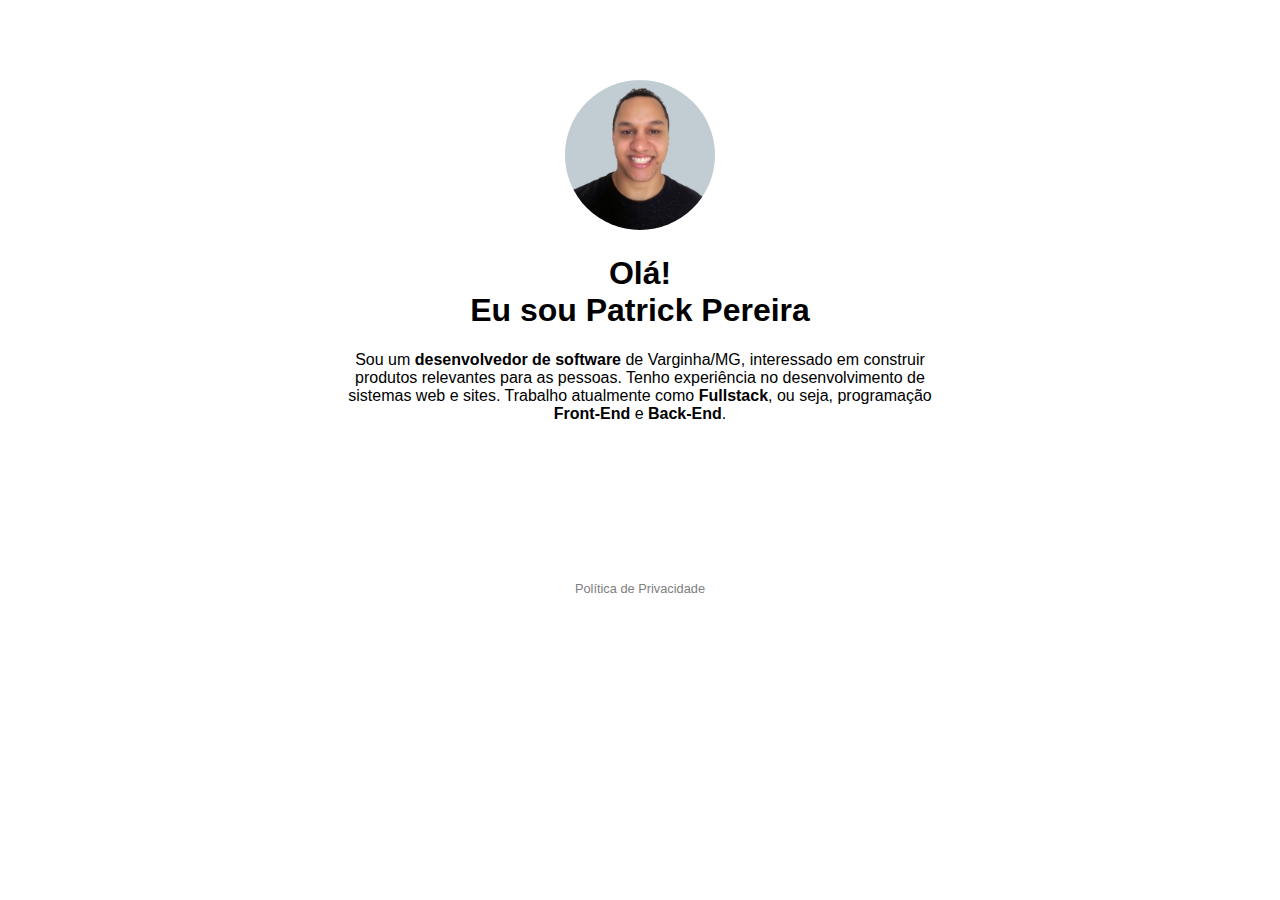
<file: index.html>
<!DOCTYPE html>
<html lang="pt-BR">

<head>
  <!-- Global site tag (gtag.js) - Google Analytics -->
  <script async src="https://www.googletagmanager.com/gtag/js?id=UA-138595896-1"></script>
  <script>
    window.dataLayer = window.dataLayer || [];
    function gtag() { dataLayer.push(arguments); }
    gtag('js', new Date());

    gtag('config', 'UA-138595896-1');
  </script>

  <meta charset="UTF-8">

  <meta name="viewport" content="width=device-width, initial-scale=1.0">
  <meta http-equiv="X-UA-Compatible" content="ie=edge">
  <meta name="description"
    content="Desenvolvedor de software em Varginha/MG, programador ou web designer. Freelancer nas horas vagas." />
  <title>Patrick Pereira - Desenvolvedor de Software</title>
  <!-- Open Graph / Facebook -->
  <meta property="og:type" content="website">
  <meta property="og:url" content="https://patrickpereirak.github.io/">
  <meta property="og:title" content="Patrick Pereira - Desenvolvedor de Software">
  <meta property="og:description"
    content="Desenvolvedor de software, programador ou web designer. Freelancer nas horas vagas.">
  <meta property="og:image" content="https://patrickpereirak.github.io/images/patrick-pereira-profile.jpg">

  <!-- Twitter -->
  <meta property="twitter:card" content="summary_large_image">
  <meta property="twitter:url" content="https://patrickpereirak.github.io/">
  <meta property="twitter:title" content="Patrick Pereira - Desenvolvedor de Software">
  <meta property="twitter:description"
    content="Desenvolvedor de software, programador ou web designer. Freelancer nas horas vagas.">
  <meta property="twitter:image" content="https://patrickpereirak.github.io/images/patrick-pereira-profile.jpg">

  <link rel="shortcut icon" href="images/favicon.ico" />
  <link rel="stylesheet" href="https://use.fontawesome.com/releases/v5.8.1/css/all.css"
    integrity="sha384-50oBUHEmvpQ+1lW4y57PTFmhCaXp0ML5d60M1M7uH2+nqUivzIebhndOJK28anvf" crossorigin="anonymous">
  <link rel="stylesheet" href="style.css">
</head>

<body>
  <main class="main">
    <div class="img-container"><img class="image" src="images/patrick-pereira-profile.jpg"
        alt="Foto de Patrick Pereira" /></div>
    <h1 class="title">Olá!<br />Eu sou Patrick Pereira</h1>
    <p class="about">Sou um <strong>desenvolvedor de software</strong> de Varginha/MG, interessado em construir produtos
      relevantes para as pessoas. Tenho experiência no desenvolvimento de sistemas web e sites. Trabalho atualmente como
      <strong>Fullstack</strong>, ou seja, programação <strong>Front-End</strong> e <strong>Back-End</strong>.
    </p>
    <div class="social">
      <a href="mailto:patrickpereirak@gmail" target="_blank" rel="noopener noreferrer"
        title="Abre o aplicativo de email"><i class="fas fa-envelope"></i></a>
      <a href="https://www.linkedin.com/in/patrickpereirak" target="_blank" rel="noopener noreferrer"
        title="Abre o LinkedIn em nova aba"><i class="fab fa-linkedin"></i></a>
      <a href="https://twitter.com/patrickpereirak" target="_blank" rel="noopener noreferrer"
        title="Abre o Twitter em nova aba"><i class="fab fa-twitter"></i></a>
      <a href="https://github.com/patrickpereirak" target="_blank" rel="noopener noreferrer"
        title="Abre o GitHub em nova aba"><i class="fab fa-github"></i></a>
    </div>
    <div class="politica">
      <a href="/politica-de-privacidade.html">Política de Privacidade</a>
    </div>
  </main>
</body>

</html>
</file>
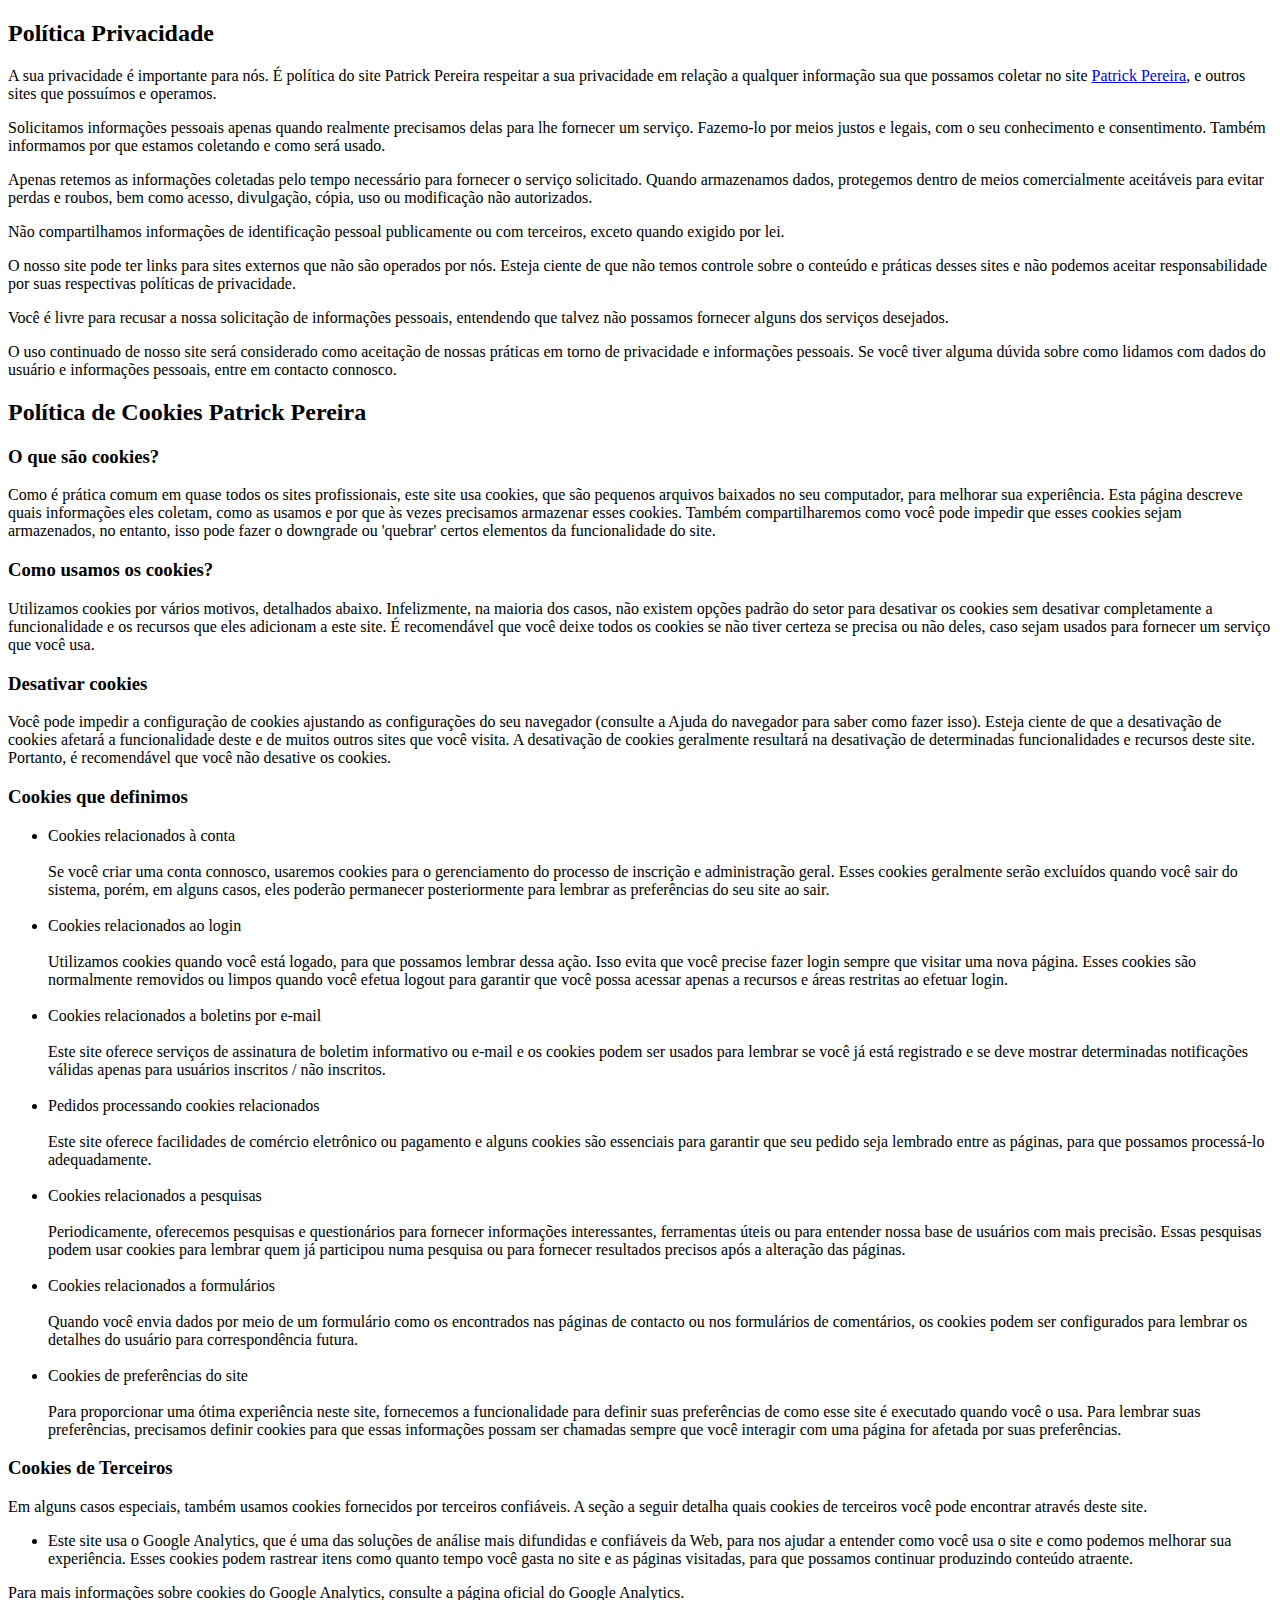
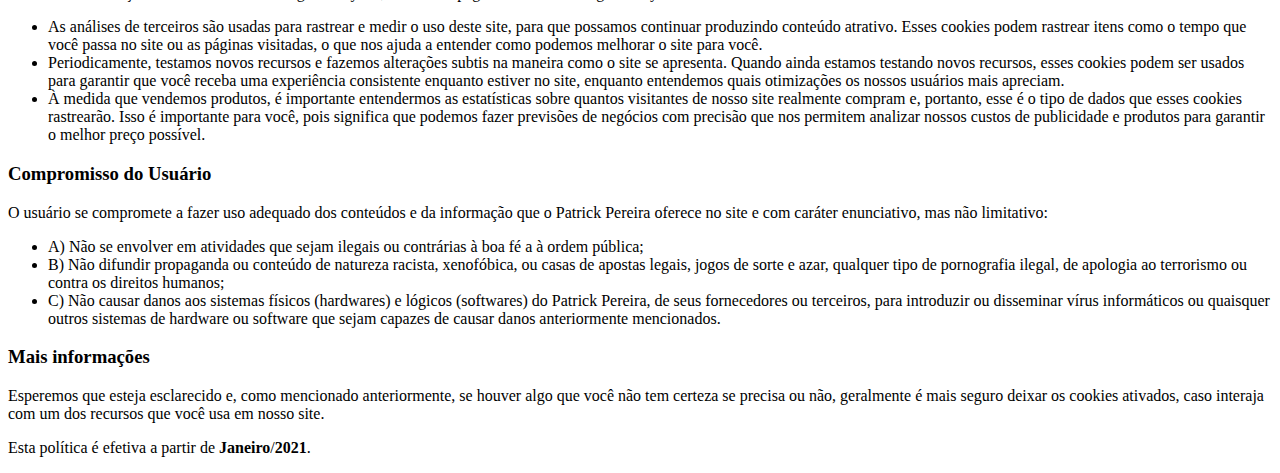
<file: politica-de-privacidade.html>
<!DOCTYPE html>
<html lang="pt-BR">

<head>
  <meta charset="UTF-8">
  <meta http-equiv="X-UA-Compatible" content="IE=edge">
  <meta name="viewport" content="width=device-width, initial-scale=1.0">
  <title>Patrick Pereira</title>
</head>

<body>
  <main>
    <h2>Política Privacidade</h2>
  <p>A sua privacidade é importante para nós. É política do site Patrick Pereira respeitar a sua privacidade em relação a
    qualquer informação sua que possamos coletar no site <a href=https://patrickpereirak.github.io>Patrick Pereira</a>,
    e outros sites que possuímos e operamos.</p>
  <p>Solicitamos informações pessoais apenas quando realmente precisamos delas para lhe fornecer um serviço. Fazemo-lo
    por meios justos e legais, com o seu conhecimento e consentimento. Também informamos por que estamos coletando e
    como será usado. </p>
  <p>Apenas retemos as informações coletadas pelo tempo necessário para fornecer o serviço solicitado. Quando
    armazenamos dados, protegemos dentro de meios comercialmente aceitáveis ​​para evitar perdas e roubos, bem como
    acesso, divulgação, cópia, uso ou modificação não autorizados.</p>
  <p>Não compartilhamos informações de identificação pessoal publicamente ou com terceiros, exceto quando exigido por
    lei.</p>
  <p>O nosso site pode ter links para sites externos que não são operados por nós. Esteja ciente de que não temos
    controle sobre o conteúdo e práticas desses sites e não podemos aceitar responsabilidade por suas respectivas políticas de privacidade. </p>
  <p>Você é livre para recusar a nossa solicitação de informações pessoais, entendendo que talvez não possamos fornecer
    alguns dos serviços desejados.</p>
  <p>O uso continuado de nosso site será considerado como aceitação de nossas práticas em torno de privacidade e
    informações pessoais. Se você tiver alguma dúvida sobre como lidamos com dados do usuário e informações pessoais,
    entre em contacto connosco.</p>
  <h2>Política de Cookies Patrick Pereira</h2>
  <h3>O que são cookies?</h3>
  <p>Como é prática comum em quase todos os sites profissionais, este site usa cookies, que são pequenos arquivos
    baixados no seu computador, para melhorar sua experiência. Esta página descreve quais informações eles coletam, como
    as usamos e por que às vezes precisamos armazenar esses cookies. Também compartilharemos como você pode impedir que
    esses cookies sejam armazenados, no entanto, isso pode fazer o downgrade ou 'quebrar' certos elementos da
    funcionalidade do site.</p>
  <h3>Como usamos os cookies?</h3>
  <p>Utilizamos cookies por vários motivos, detalhados abaixo. Infelizmente, na maioria dos casos, não existem opções
    padrão do setor para desativar os cookies sem desativar completamente a funcionalidade e os recursos que eles
    adicionam a este site. É recomendável que você deixe todos os cookies se não tiver certeza se precisa ou não deles,
    caso sejam usados ​​para fornecer um serviço que você usa.</p>
  <h3>Desativar cookies</h3>
  <p>Você pode impedir a configuração de cookies ajustando as configurações do seu navegador (consulte a Ajuda do
    navegador para saber como fazer isso). Esteja ciente de que a desativação de cookies afetará a funcionalidade deste
    e de muitos outros sites que você visita. A desativação de cookies geralmente resultará na desativação de
    determinadas funcionalidades e recursos deste site. Portanto, é recomendável que você não desative os cookies.</p>
  <h3>Cookies que definimos</h3>
  <ul>
    <li> Cookies relacionados à conta<br><br> Se você criar uma conta connosco, usaremos cookies para o gerenciamento do
      processo de inscrição e administração geral. Esses cookies geralmente serão excluídos quando você sair do sistema,
      porém, em alguns casos, eles poderão permanecer posteriormente para lembrar as preferências do seu site ao
      sair.<br><br> </li>
    <li> Cookies relacionados ao login<br><br> Utilizamos cookies quando você está logado, para que possamos lembrar
      dessa ação. Isso evita que você precise fazer login sempre que visitar uma nova página. Esses cookies são
      normalmente removidos ou limpos quando você efetua logout para garantir que você possa acessar apenas a recursos e
      áreas restritas ao efetuar login.<br><br> </li>
    <li> Cookies relacionados a boletins por e-mail<br><br> Este site oferece serviços de assinatura de boletim
      informativo ou e-mail e os cookies podem ser usados ​​para lembrar se você já está registrado e se deve mostrar
      determinadas notificações válidas apenas para usuários inscritos / não inscritos.<br><br> </li>
    <li> Pedidos processando cookies relacionados<br><br> Este site oferece facilidades de comércio eletrônico ou
      pagamento e alguns cookies são essenciais para garantir que seu pedido seja lembrado entre as páginas, para que
      possamos processá-lo adequadamente.<br><br> </li>
    <li> Cookies relacionados a pesquisas<br><br> Periodicamente, oferecemos pesquisas e questionários para fornecer
      informações interessantes, ferramentas úteis ou para entender nossa base de usuários com mais precisão. Essas
      pesquisas podem usar cookies para lembrar quem já participou numa pesquisa ou para fornecer resultados precisos
      após a alteração das páginas.<br><br> </li>
    <li> Cookies relacionados a formulários<br><br> Quando você envia dados por meio de um formulário como os
      encontrados nas páginas de contacto ou nos formulários de comentários, os cookies podem ser configurados para
      lembrar os detalhes do usuário para correspondência futura.<br><br> </li>
    <li> Cookies de preferências do site<br><br> Para proporcionar uma ótima experiência neste site, fornecemos a
      funcionalidade para definir suas preferências de como esse site é executado quando você o usa. Para lembrar suas
      preferências, precisamos definir cookies para que essas informações possam ser chamadas sempre que você interagir
      com uma página for afetada por suas preferências.<br> </li>
  </ul>
  <h3>Cookies de Terceiros</h3>
  <p>Em alguns casos especiais, também usamos cookies fornecidos por terceiros confiáveis. A seção a seguir detalha
    quais cookies de terceiros você pode encontrar através deste site.</p>
  <ul>
    <li> Este site usa o Google Analytics, que é uma das soluções de análise mais difundidas e confiáveis ​​da Web, para
      nos ajudar a entender como você usa o site e como podemos melhorar sua experiência. Esses cookies podem rastrear
      itens como quanto tempo você gasta no site e as páginas visitadas, para que possamos continuar produzindo conteúdo
      atraente. </li>
  </ul>
  <p>Para mais informações sobre cookies do Google Analytics, consulte a página oficial do Google Analytics.</p>
  <ul>
    <li> As análises de terceiros são usadas para rastrear e medir o uso deste site, para que possamos continuar
      produzindo conteúdo atrativo. Esses cookies podem rastrear itens como o tempo que você passa no site ou as páginas
      visitadas, o que nos ajuda a entender como podemos melhorar o site para você.</li>
    <li> Periodicamente, testamos novos recursos e fazemos alterações subtis na maneira como o site se apresenta. Quando
      ainda estamos testando novos recursos, esses cookies podem ser usados ​​para garantir que você receba uma
      experiência consistente enquanto estiver no site, enquanto entendemos quais otimizações os nossos usuários mais
      apreciam.</li>
    <li> À medida que vendemos produtos, é importante entendermos as estatísticas sobre quantos visitantes de nosso site
      realmente compram e, portanto, esse é o tipo de dados que esses cookies rastrearão. Isso é importante para você,
      pois significa que podemos fazer previsões de negócios com precisão que nos permitem analizar nossos custos de
      publicidade e produtos para garantir o melhor preço possível.</li>
  </ul>
  <h3>Compromisso do Usuário</h3>
  <p>O usuário se compromete a fazer uso adequado dos conteúdos e da informação que o Patrick Pereira oferece no site e
    com caráter enunciativo, mas não limitativo:</p>
  <ul>
    <li>A) Não se envolver em atividades que sejam ilegais ou contrárias à boa fé a à ordem pública;</li>
    <li>B) Não difundir propaganda ou conteúdo de natureza racista, xenofóbica, ou casas de apostas legais, jogos de sorte e azar, qualquer tipo de pornografia
      ilegal, de apologia ao terrorismo ou contra os direitos humanos;</li>
    <li>C) Não causar danos aos sistemas físicos (hardwares) e lógicos (softwares) do Patrick Pereira, de seus
      fornecedores ou terceiros, para introduzir ou disseminar vírus informáticos ou quaisquer outros sistemas de
      hardware ou software que sejam capazes de causar danos anteriormente mencionados.</li>
  </ul>
  <h3>Mais informações</h3>
  <p>Esperemos que esteja esclarecido e, como mencionado anteriormente, se houver algo que você não tem certeza se
    precisa ou não, geralmente é mais seguro deixar os cookies ativados, caso interaja com um dos recursos que você usa
    em nosso site.</p>
  <p>Esta política é efetiva a partir de <strong>Janeiro</strong>/<strong>2021</strong>.</p>
  </main>
</body>

</html>
</file>
<file: style.css>
body {
    margin: 0;
    text-align: center;
    background-color: #ffffff;
    color: #000000;
    font-family: -apple-system, BlinkMacSystemFont, 'Segoe UI', 'Roboto', 'Oxygen',
    'Ubuntu', 'Cantarell', 'Fira Sans', 'Droid Sans', 'Helvetica Neue',
    sans-serif;
    -webkit-font-smoothing: antialiased;
    -moz-osx-font-smoothing: grayscale;
}

.main {
    padding-top: 5em;
    display: flex;
    flex-direction: column;
    justify-content: center;
    align-items: center;
    max-width: 90vw;
    margin: 0 auto;
  }
  
  .img-container {
    max-width: 150px;
  }
  
  .image {
    border-radius: 100%;
    width: 100%;
  }
  
  .about {
    max-width: 600px;
    margin: 0 auto;
    padding-bottom: 3em;
  }
  
  .social a {
    padding-right: 1em;
    padding-left: 1em;
    padding-bottom: 3em;
    color: #000000;
    font-size: 1.5rem;
  }
  
  .social a:hover,
  .social a:visited,
  .social a:active {
    color: #000000;
  }
  
.politica {
  margin-top: 5rem;
  margin-bottom: 1rem;
}

.politica > a:hover,
.politica > a:visited,
.politica > a:active,
.politica > a {
  color: gray;
  text-decoration: none;
  font-size: .8rem;
}
</file>
